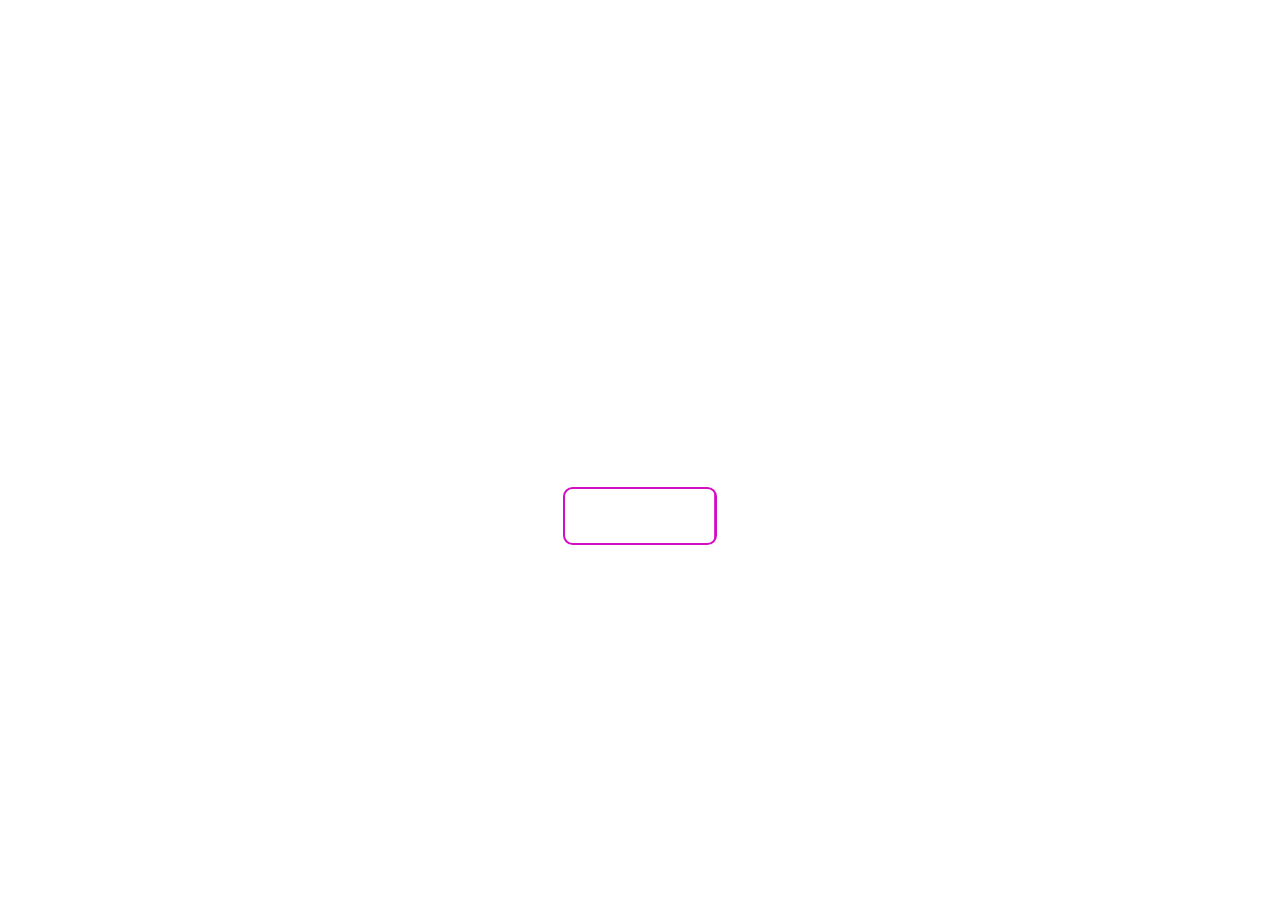
<file: index.html>
<!DOCTYPE html>
<html lang="en">
<head>
    <meta charset="UTF-8">
    <meta http-equiv="X-UA-Compatible" content="IE=edge">
    <meta name="viewport" content="width=device-width, initial-scale=1.0">
    <link rel="stylesheet" type="text/css" href="index.css">
    <title>Galeria</title>
</head>
<body>
 
    <h1>MoonRxos</h1>

    <div class="video">
        <iframe width="560" height="315" src="https://www.youtube.com/embed/D_asPgDHSag" title="YouTube video player" frameborder="0" allow="accelerometer; autoplay; clipboard-write; encrypted-media; gyroscope; picture-in-picture" allowfullscreen></iframe>
    </div>

    <div class="p">
        <p>¿Quieres ir a este mundo?</p>
        <a href="Galeria.html">
        <button class="fourth">Iniciar</button>
        </a>
    </div>

</body>
</html>
</file>
<file: index.css>
body{
    background-image: url("https://fondosmil.com/fondo/54336.png");
    background-repeat: no-repeat;
}

p
{
    color:white;
    font-size: 23px;
}

h1{
    color: white;
    text-align: center;
}

.video
{
    display: flex;
    flex-direction: row;
    flex-wrap: wrap;
    align-items: center;
    justify-content: center;
}

.p
{
    display: flex;
    flex-direction: column;
    flex-wrap: wrap;
    align-items: center;
    justify-content: center;
}

a
{
    text-decoration: none;
}

button {
    box-sizing: border-box;
    -webkit-appearance: none;
       -moz-appearance: none;
            appearance: none;
    background-color: transparent;
    border: 2px solid #e74c3c;
    border-radius: 0.6em;
    color: #e74c3c;
    cursor: pointer;
    display: -webkit-box;
    display: -webkit-flex;
    display: -ms-flexbox;
    display: flex;
    -webkit-align-self: center;
        -ms-flex-item-align: center;
            align-self: center;
    font-size: 1rem;
    font-weight: 400;
    line-height: 1;
    margin: 20px;
    padding: 1.2em 2.8em;
    text-decoration: none;
    text-align: center;
    text-transform: uppercase;
    font-family: 'Montserrat', sans-serif;
    font-weight: 700;
  }

  button:hover, button:focus {
    color: #fff;
    outline: 0;
  }

  .fourth {
    border-color: #d30fc3;
    color: #fff;
    background-image: -webkit-linear-gradient(45deg, #d30fc3 50%, transparent 50%);
    background-image: linear-gradient(45deg, #d30fc3 50%, transparent 50%);
    background-position: 100%;
    background-size: 400%;
    -webkit-transition: background 300ms ease-in-out;
    transition: background 300ms ease-in-out;
  }
  .fourth:hover {
    background-position: 0;
  }
</file>
